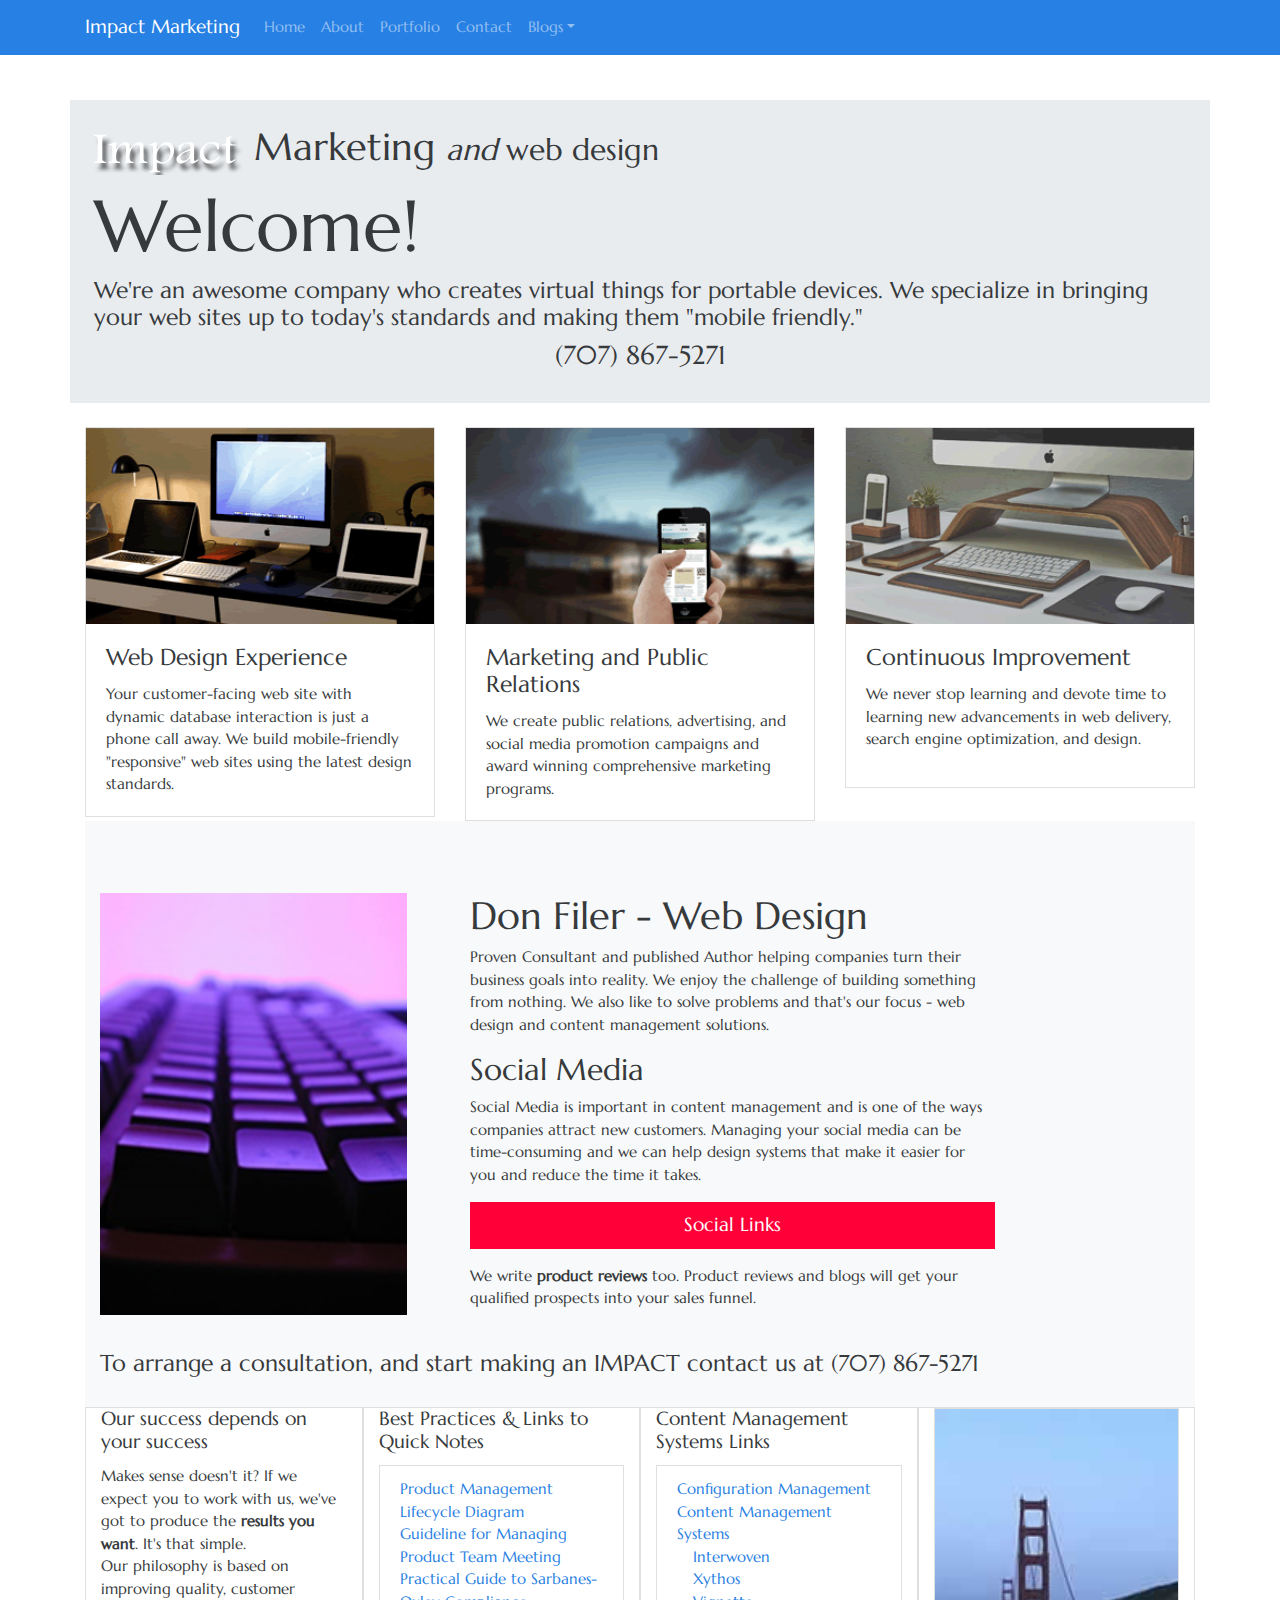
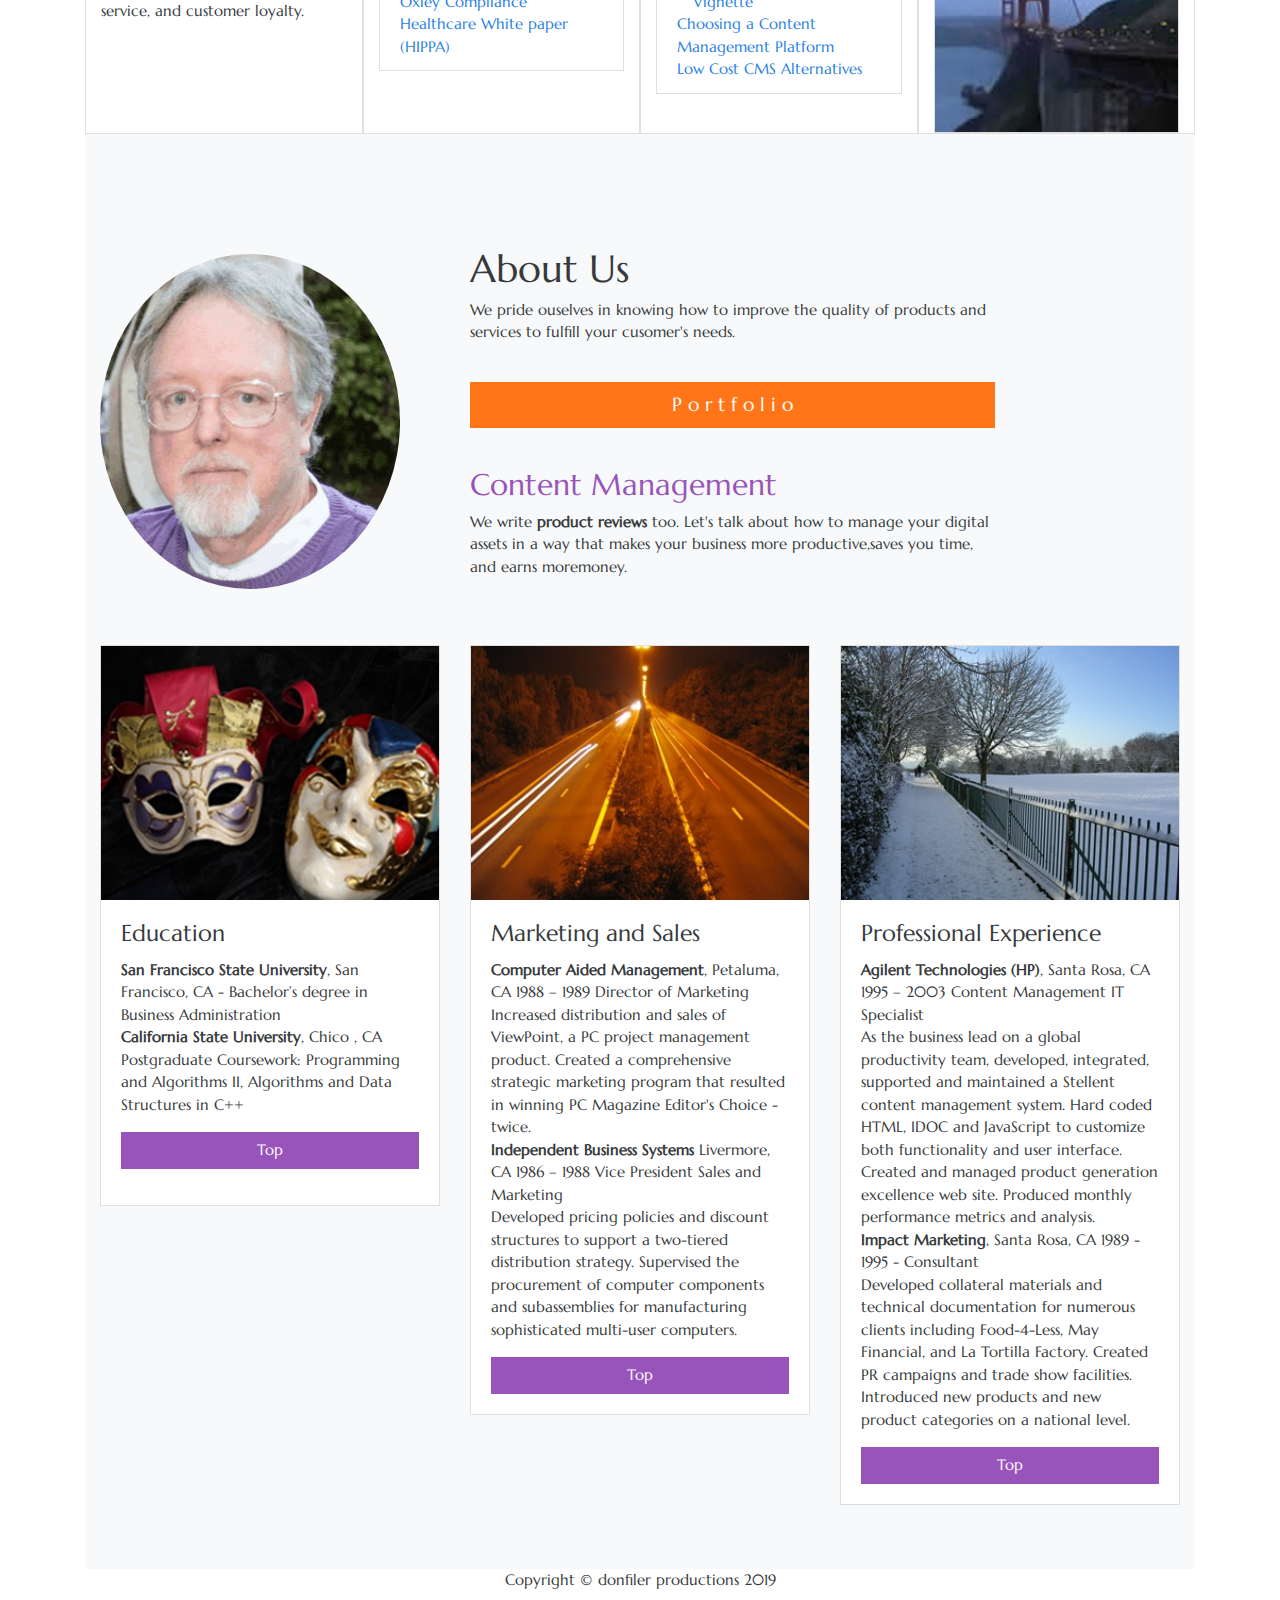
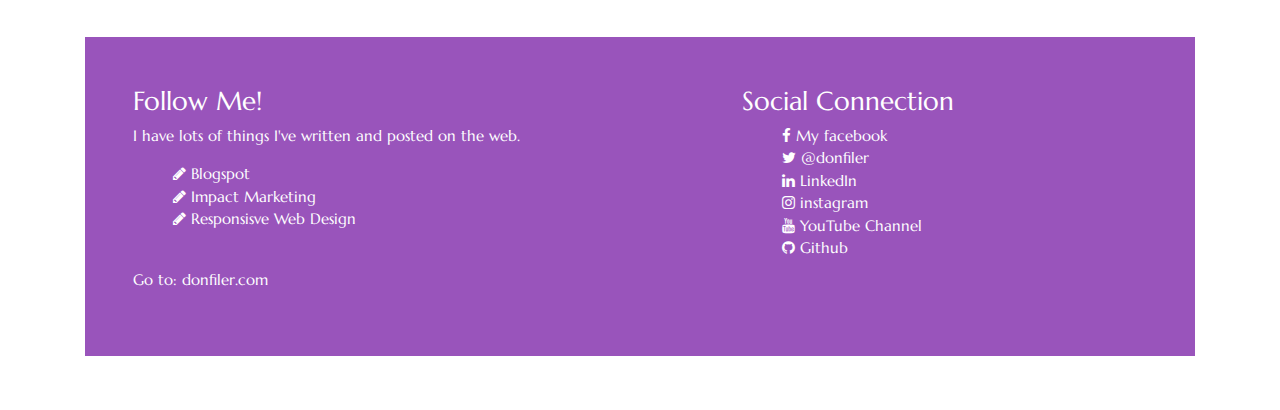
<file: index.html>
<!DOCTYPE html>
<html lang="en">

<head><!-- Global site tag (gtag.js) - Google Analytics -->
<script async src="https://www.googletagmanager.com/gtag/js?id=UA-174963985-1"></script>
<script>
  window.dataLayer = window.dataLayer || [];
  function gtag(){dataLayer.push(arguments);}
  gtag('js', new Date());

  gtag('config', 'UA-174963985-1');
</script>



    <meta charset="UTF-8">
    <meta name="viewport" content="width=device-width, initial-scale=1.0">
    <meta http-equiv="X-UA-Compatible" content="ie=edge">
    <meta name="description" content="marketing consulting and responsive mobile-friendly web design and conversions to wordpress or bootstrap">
    <meta name="author" content="Don Filer">
    <meta name="keywords" content="impact marketing,web design,responsive web development,marketing consultant,php developer,content management,santa rosa,sonoma county,wordpress developer,blogger">
    <!-- css -->
    <link rel="stylesheet" href="css/font-awesome.min.css">
    <link rel="stylesheet" href="css/cosmo.css">
    <link rel="stylesheet" href="css/style.min.css">
    <link href="https://fonts.googleapis.com/css?family=Laila|Marcellus|Sorts+Mill+Goudy" rel="stylesheet">

    <title>Webdoc - Don Filer - Web Design</title>

    <style>
        #section-1 {
            animation-delay: 1s;
            animation-duration: 1s;
            animation-iteration-count: 1;
        }
        
        #section-2 {
            animation-delay: 2s;
        }
        
        #section-3 {
            animation-delay: 2s;
        }
    </style>
    <script src="https://www.google.com/recaptcha/api.js" async defer></script>

    <!-- Global site tag (gtag.js) - Google Analytics -->
    <script async src="https://www.googletagmanager.com/gtag/js?id=UA-52357623-2"></script>
    <script>
        window.dataLayer = window.dataLayer || [];

        function gtag() {
            dataLayer.push(arguments);
        }
        gtag('js', new Date());

        gtag('config', 'UA-52357623-2');
    </script>

</head>

<body>
    <!-- Google Tag Manager (noscript) -->
    <noscript><iframe src="https://www.googletagmanager.com/ns.html?id=GTM-PDZBVF" height="0" width="0"
            style="display: none; visibility: hidden;"></iframe></noscript>
    <!-- End Google Tag Manager (noscript) -->
    <!-- Nav -->
    <div class="navbar navbar-expand-lg navbar-dark bg-primary ml-auto  fixed-top">
        <div class="container">
            <a class="navbar-brand" href="#">Impact Marketing</a>
            <button class="navbar-toggler" data-toggle="collapse" data-target="#navbarNav">
                <span class="navbar-toggler-icon"></span>
            </button>
            <div class="collapse navbar-collapse" id="navbarNav">
                <ul class="navbar-nav mr-auto">
                    <li class="nav-item">
                        <a href="#home" class="nav-link">Home</a>
                    </li>
                    <li class="nav-item">
                        <a href="#about" class="nav-link">About</a>
                        <li class="nav-item">
                            <a class="nav-link" href="http://donfiler.com/album.html">Portfolio</a>
                        </li>
                        <li class="nav-item">
                            <a class="nav-link" href="#" data-toggle="modal" data-target="#contactModal">Contact</a>
                        </li>
                    </li>
                    <li class="nav-item dropdown">
                        <a href="" class="nav-link dropdown-toggle" data-toggle="dropdown">Blogs</a>
                        <div class="dropdown-menu">
                            <a href="https://donfiler.blogspot.com">Blog about me</a>
                            <br>
                            <a href="https://mobilefriendlywebdesign.wordpress.com">Web Design Blog</a>
                            <br>
                            <a href="https://impactmarketingconsultant.wordpress.com">Marketing Blog</a>
                        </div>
                    </li>
                </ul>
            </div>
        </div>
    </div>
    <!-- Jumbotron -->
    <div class="container p-0">
        <div class="animated slideInDown jumbotron bg-whitesmoke text-dark my-0 p-4 !important">
            <h1>
                <img alt="Brand" src="img/impact.png" /> Marketing
                <small>
                    <em>and</em> web design</small>
            </h1>

            <section id="section-1" class="animated slideInRight bg-faded">
                <h1 class="display-3">Welcome!</h1>

                <h4>We're an awesome company who creates virtual things for portable devices. We specialize in bringing your web sites up to today's standards and making them &quot;mobile friendly.&quot; </h4>

                <h3 align="center">(707) 867-5271 </h3>
            </section>
        </div>
    </div>

    <!-- container -->
    <div class="container py-4">
        <section id="section-3" class="animated slideInUp bg-faded">
            <div class="row">
                <div class="col-md-4 col-sm-4">
                    <div class="card">
                        <img class="card-img-top" src="img/card1.png" alt="Web Design">
                        <div class="card-body">
                            <h4 class="card-title">Web Design Experience</h4>
                            <p class="card-text">Your customer-facing web site with dynamic database interaction is just a phone call away. We build mobile-friendly &quot;responsive&quot; web sites using the latest design standards. </p>
                        </div>
                    </div>
                </div>
                <div class="col-md-4 col-sm-4">
                    <div class="card">
                        <img class="card-img-top" src="img/card2.png" alt="Marketing and PR">
                        <div class="card-body">
                            <h4 class="card-title">Marketing and Public Relations</h4>
                            <p class="card-text">We create public relations, advertising, and social media promotion campaigns and award winning comprehensive marketing programs.</p>
                        </div>
                    </div>
                </div>
                <div class="col-md-4 col-sm-4">
                    <div class="card">
                        <img class="card-img-top" src="img/card3.png" alt="Training and Sales">
                        <div class="card-body">
                            <h4 class="card-title">Continuous Improvement</h4>
                            <p>We never stop learning and devote time to learning new advancements in web delivery, search engine optimization, and design.</p>
                        </div>
                    </div>
                </div>
            </div>
        </section>
        <!-- Home Section-->
        <section id="home" class="py-5 bg-light">
            <div class="container">
                <!-- Heading Row -->
                <div class="row">
                    <div class="col-md-4 col-md-offset-2">
                        <picture>
                            <img class="py-4" src="img/keyboard_card.jpg" alt="Bay Area Web Design" width="307" height="470">
                        </picture>
                    </div>
                    <div class="col-md-6 col-sm-6 my-4">
                        <h1>Don Filer - Web Design</h1>
                        <p>Proven Consultant and published Author helping companies turn their business goals into reality. We enjoy the challenge of building something from nothing. We also like to solve problems and that&#39;s our focus - web design and
                            content management solutions.
                        </p>
                        <h2>Social Media </h2>
                        <p>Social Media is important in content management and is one of the ways companies attract new customers. Managing your social media can be time-consuming and we can help design systems that make it easier for you and reduce the
                            time it takes.
                        </p>
                        <p>
                            <a class="btn btn-danger btn-lg btn-block" href="#footer">Social Links</a>
                        </p>
                        <p>We write
                            <strong>product reviews</strong> too. Product reviews and blogs will get your qualified prospects into your sales funnel.
                        </p>
                    </div>
                </div>
            </div>
            <!-- container -->
            <div class="container">
                <h4 text-align="center">To arrange a consultation, and start making an IMPACT contact us at <strong>
                        (707)
                        867-5271
                    </strong>
                </h4>
                <br />
                <div class="row">
                    <div class="card col-md-3 col-sm-3">
                        <h5 class="card-title">Our success depends on your success</h5>
                        <p class="card-text">Makes sense doesn&#39;t it? If we expect you to work with us, we&#39;ve got to produce the
                            <strong> results you want</strong>. It&#39;s that simple.
                            <br> Our philosophy is based on improving quality, customer service, and customer loyalty.
                        </p>
                    </div>
                    <div class="card col-md-3 col-sm-3">
                        <h5 class="card-title">Best Practices &amp; Links to Quick Notes </h5>
                        <ul class="list-group">
                            <li class="list-group-item">
                                <a href="#">Product
                                    Management Lifecycle Diagram</a>
                                <br>
                                <a href="#">Guideline
                                    for Managing Product Team Meeting</a>
                                <br>
                                <a href="#">Practical
                                    Guide to Sarbanes-Oxley Compliance</a>
                                <br />
                                <a href="#">Healthcare
                                    White paper (HIPPA)</a>
                            </li>
                        </ul>
                    </div>
                    <div class="card col-md-3 col-sm-3">
                        <h5 class="card-title">Content Management Systems Links </h5>
                        <ul class="list-group">
                            <li class="list-group-item">
                                <a href="#">Configuration Management</a>
                                <br>
                                <a href="#">Content Management Systems</a>
                                <br>
                                <a class="ml-3" href="#">Interwoven</a>
                                <br>
                                <a class="ml-3" href="#"> Xythos</a>
                                <br>
                                <a class="ml-3" href="#">Vignette</a>
                                <br>
                                <a href="#">Choosing
                                    a Content Management Platform </a>
                                <br>
                                <a href="#">Low Cost CMS
                                    Alternatives</a>
                            </li>
                        </ul>
                    </div>
                    <div class="card col-md-3 col-sm-3">
                        <div class="card">
                            <img class="card-img-top" src="img/sf-fb.jpg" alt="Bay Area Web Design">
                        </div>
                    </div>
                </div>
            </div>


            <!-- About Section-->
        </section>
        <section id="about" class="py-5 bg-light">
            <div class="container">
                <div class="row">
                    <div class="col-md-4 col-md-offset-2">
                        <picture>
                            <img class="img-fluid mb-3 rounded-circle py-4" src="img/dhead.jpg" alt="Don Filer" width="300" height="380">
                        </picture>
                    </div>
                    <div class="col-md-6 col-sm-6 my-3">
                        <h1>About Us</h1>
                        <p>We pride ouselves in knowing how to improve the quality of products and services to fulfill your cusomer's needs.</p>
                        <br>
                        <p>
                            <a class="btn btn-warning btn-lg btn-block" href="http://donfiler.com/album.html">P o r t f
                                o l i o</a>
                        </p>
                        <br>
                        <h2 class="text-info">Content Management </h2>
                        <p>We write
                            <strong>product reviews</strong> too. Let's talk about how to manage your digital assets in a way that makes your business more productive,saves you time, and earns moremoney. </p>
                    </div>
                    <div class="container my-3">
                        <div class="row">
                            <div class="col-md-4 col-sm-4">
                                <div class="card">
                                    <img class="card-img-top" src="img/masks_card.jpg" alt="Education">
                                    <div class="card-body">
                                        <h4 class="card-title">Education</h4>
                                        <p class="card-text">
                                            <strong>San Francisco State University</strong>, San Francisco, CA - Bachelor’s degree in Business Administration
                                            <br />
                                            <strong>California State University</strong>, Chico , CA
                                            <br /> Postgraduate Coursework: Programming and Algorithms II, Algorithms and Data Structures in C++ </p>
                                        <p>
                                            <a class="btn btn-info btn-block" href="#">Top</a>
                                        </p>
                                    </div>
                                </div>
                            </div>
                            <div class="col-md-4 col-sm-4">
                                <div class="card">
                                    <img class="card-img-top" src="img/Swansea2_card.JPG" alt="Marketing">
                                    <div class="card-body">
                                        <h4 class="card-title">Marketing and Sales</h4>
                                        <p class="card-text">
                                            <strong>Computer Aided Management</strong>, Petaluma, CA 1988 – 1989 Director of Marketing
                                            <br> Increased distribution and sales of ViewPoint, a PC project management product. Created a comprehensive strategic marketing program that resulted in winning PC Magazine Editor's Choice - twice.
                                            <br>
                                            <strong>Independent Business Systems</strong> Livermore, CA 1986 – 1988 Vice President Sales and Marketing
                                            <br> Developed pricing policies and discount structures to support a two-tiered distribution strategy. Supervised the procurement of computer components and subassemblies for manufacturing sophisticated multi-user
                                            computers.
                                            <br />
                                            <a class="btn btn-info btn-block mt-3" href="#">Top</a>
                                        </p>
                                    </div>
                                </div>
                            </div>
                            <div class="col-md-4 col-sm-4">
                                <div class="card">
                                    <img class="card-img-top" src="img/Swansea1_card.JPG" alt="Experience">
                                    <div class="card-body">
                                        <h4 class="card-title">Professional Experience</h4>
                                        <p class="card-text">
                                            <strong>Agilent Technologies (HP)</strong>, Santa Rosa, CA 1995 – 2003 Content Management IT Specialist
                                            <br> As the business lead on a global productivity team, developed, integrated, supported and maintained a Stellent content management system. Hard coded HTML, IDOC and JavaScript to customize both functionality
                                            and user interface. Created and managed product generation excellence web site. Produced monthly performance metrics and analysis.
                                            <br>
                                            <strong>Impact Marketing</strong>, Santa Rosa, CA 1989 - 1995 - Consultant
                                            <br> Developed collateral materials and technical documentation for numerous clients including Food-4-Less, May Financial, and La Tortilla Factory. Created PR campaigns and trade show facilities. Introduced
                                            new products and new product categories on a national level.
                                            <br />
                                            <a class="btn btn-info btn-block mt-3" href="#">Top</a>
                                        </p>
                                    </div>
                                </div>
                            </div>
                        </div>
                    </div>
                </div>
            </div>
            <!-- container -->
        </section>
        <!-- Footer -->
        <div id="footer" class="row">
            <div class="col-lg-12">
                <p align="center">Copyright &copy; donfiler productions 2019</p>
            </div>
        </div>
        <footer>
            <div class="container bg-info text-white p-5">
                <div class="row">
                    <div class="col-md-7">
                        <h3 class="footer-title">Follow Me!</h3>
                        <p>I have lots of things I've written and posted on the web.
                            <ul>
                                <li>
                                    <i class="fa fa-pencil "></i>
                                    <a href="https://donfiler.blogspot.com/" target="blank">Blogspot</a>
                                </li>
                                <li>
                                    <i class="fa fa-pencil "></i>
                                    <a href="https://impactmarketingconsultant.wordpress.com/" target="blank">Impact
                                        Marketing</a>
                                </li>
                                <li>
                                    <i class="fa fa-pencil "></i>
                                    <a href="https://mobilefriendlywebdesign.wordpress.com/" target="blank">Responsisve
                                        Web
                                        Design</a>
                                </li>
                            </ul>
                            <br /> Go to:
                            <a href="http://donfiler.com" target="_blank">donfiler.com</a>
                        </p>
                    </div>
                    <div class="col-md-5">
                        <div class="footer-banner">
                            <h3 class="footer-title">Social Connection</h3>
                            <ul>
                                <li>
                                    <i class="fa fa-facebook "></i>
                                    <a href="https://www.facebook.com/don.filer" target="blank">My facebook</a>
                                </li>
                                <li>
                                    <i class="fa fa-twitter "></i>
                                    <a href="https://twitter.com/donfiler" target="blank">@donfiler</a>
                                </li>
                                <li>
                                    <i class="fa fa-linkedin "></i>
                                    <a href="https://www.linkedin.com/in/filerdon/" target="blank">LinkedIn</a>
                                </li>
                                <li>
                                    <i class="fa fa-instagram "></i>
                                    <a href="https://www.instagram.com/don.filer" target="blank">instagram</a>
                                </li>
                                <li>
                                    <i class="fa fa-youtube "></i>
                                    <a href="https://www.youtube.com/donfiler1" target="blank">YouTube Channel</a>
                                </li>
                                <li>
                                    <i class="fa fa-github "></i>
                                    <a href="https://www.github.com/donfiler" target="blank">Github</a>
                                </li>
                            </ul>

                        </div>
                    </div>
                </div>
            </div>
        </footer>
    </div>
    <!-- Contact Modal -->
    <div class="modal modal-fade" id="contactModal">
        <div class="modal-dialog">
            <div class="modal-content">
                <div class="modal-header">
                    <h5 class="modal-title" id="myModalLabel">Contact Us</h5>
                    <button class="close" data-dismiss="modal">&times;</button>
                </div>
                <div class="modal-body">
                    <form name="contactform" method="post" action="http://donfiler.com/contact_form/mailer.php" class="form-horizontal" role="form">
                        <div class="form-group">
                            <label for="inputName" class="col-lg-2 control-label">Name</label>
                            <div class="col-lg-10">
                                <input type="text" class="form-control" id="inputName" name="inputName" placeholder="Your Name">
                            </div>
                        </div>
                        <div class="form-group">
                            <label for="inputEmail" class="col-lg-2 control-label">Email</label>
                            <div class="col-lg-10">
                                <input type="text" class="form-control" id="inputEmail" name="inputEmail" placeholder="Your Email">
                            </div>
                        </div>
                        <div class="form-group">
                            <label for="inputSubject" class="col-lg-2 control-label">Subject</label>
                            <div class="col-lg-10">
                                <input type="text" class="form-control" id="inputSubject" name="inputSubject" placeholder="Subject">
                            </div>
                        </div>
                        <div class="form-group">
                            <label for="inputPassword1" class="col-lg-2 control-label">Message</label>
                            <div class="col-lg-10">
                                <textarea class="form-control" rows="4" id="inputMessage" name="inputMessage" placeholder="Your message..."></textarea>
                            </div>
                        </div>

                        <div class="g-recaptcha" data-sitekey="6LfXC7oZAAAAAJ8gBrBZvUUtBQuzlv3hrYLhOlmc"></div>

                        <div class="form-group">
                            <div class="col-lg-10">
                                <button type="submit" class="btn btn-primary"> Send Message</button>
                            </div>
                        </div>
                    </form>
                </div>
                <div class="modal-footer">
                    <button class="btn btn-secondary" data-dismiss="modal">Close</button>
                </div>
            </div>
        </div>
    </div>
    <script src="js/jquery.min.js"></script>
    <script>
        src = "https://cdnjs.cloudflare.com/ajax/libs/jquery/3.2.1/jquery.js"
    </script>

    <script>
        {
            // Animate
            function animate(element, animation) {
                $(element).addClass('animated ' + animation);
                var wait = setTimeout(function() {
                    $(element).removeClass('animated ' + animation);
                }, 1000);
            }
        }
    </script>
    <script src="js/popper.min.js"></script>
    <script src="js/bootstrap.min.js"></script>
</body>

</html>
</file>
<file: css/style.min.css>
body{padding-top:70px}.navbar-fixed-top .nav{padding:15px 0}.navbar-fixed-top .navbar-brand{padding:0 15px}footer{padding:30px 0;margin:0}footer ul{list-style-type:none}footer a{color:white;text-decoration:none}@media (min-width:768px){body{padding-top:100px}.navbar-fixed-top .navbar-brand{padding:15px 0}}
</file>
